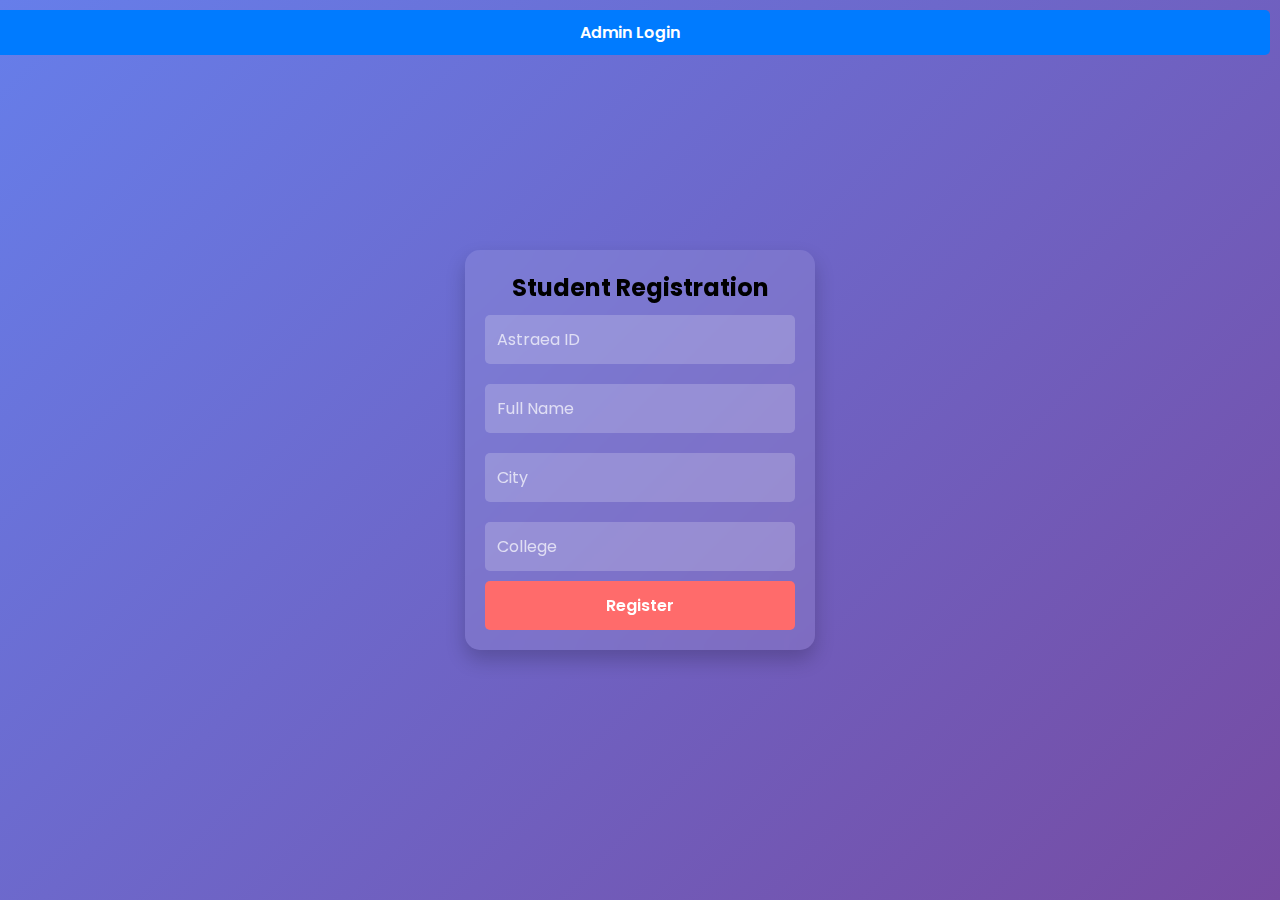
<file: index.html>
<!DOCTYPE html>
<html lang="en">
<head>
    <title>Student Registration</title>
    <link rel="stylesheet" href="style.css">
</head>
<body>
    <header>
        <button onclick="location.href='admin.html'" class="admin-btn">Admin Login</button>
    </header>

    <div class="container">
        <h2>Student Registration</h2>
        <input type="text" id="astraeaID" placeholder="Astraea ID">
        <input type="text" id="name" placeholder="Full Name">
        <input type="text" id="city" placeholder="City">
        <input type="text" id="college" placeholder="College">
        <button onclick="registerStudent()">Register</button>
        <p id="responseMessage"></p>
    </div>

    <script src="script.js"></script>
</body>
</html>
</file>
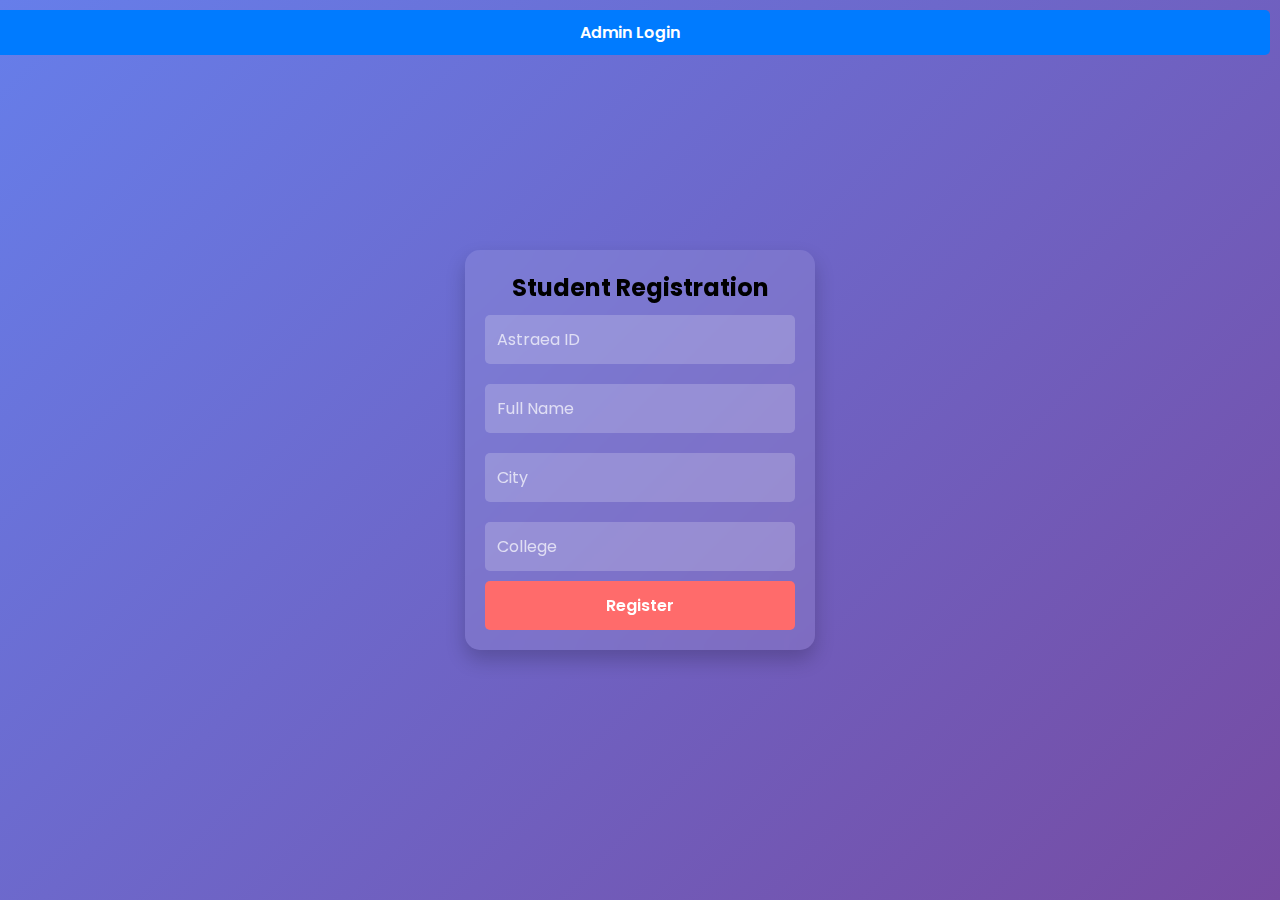
<file: frontend/index.html>
<!DOCTYPE html>
<html lang="en">
<head>
    <meta charset="UTF-8">
    <meta name="viewport" content="width=device-width, initial-scale=1.0">
    <title>Student Registration</title>
    <link rel="stylesheet" href="style.css">
</head>
<body>
    <header>
        <button onclick="location.href='admin.html'" class="admin-btn">Admin Login</button>
    </header>

    <div class="container">
        <h2>Student Registration</h2>
        <input type="text" id="astraeaID" placeholder="Astraea ID">
        <input type="text" id="name" placeholder="Full Name">
        <input type="text" id="city" placeholder="City">
        <input type="text" id="college" placeholder="College">
        <button onclick="registerStudent()">Register</button>
        <p id="responseMessage"></p>
    </div>

    <script src="script.js"></script>
</body>
</html>
</file>
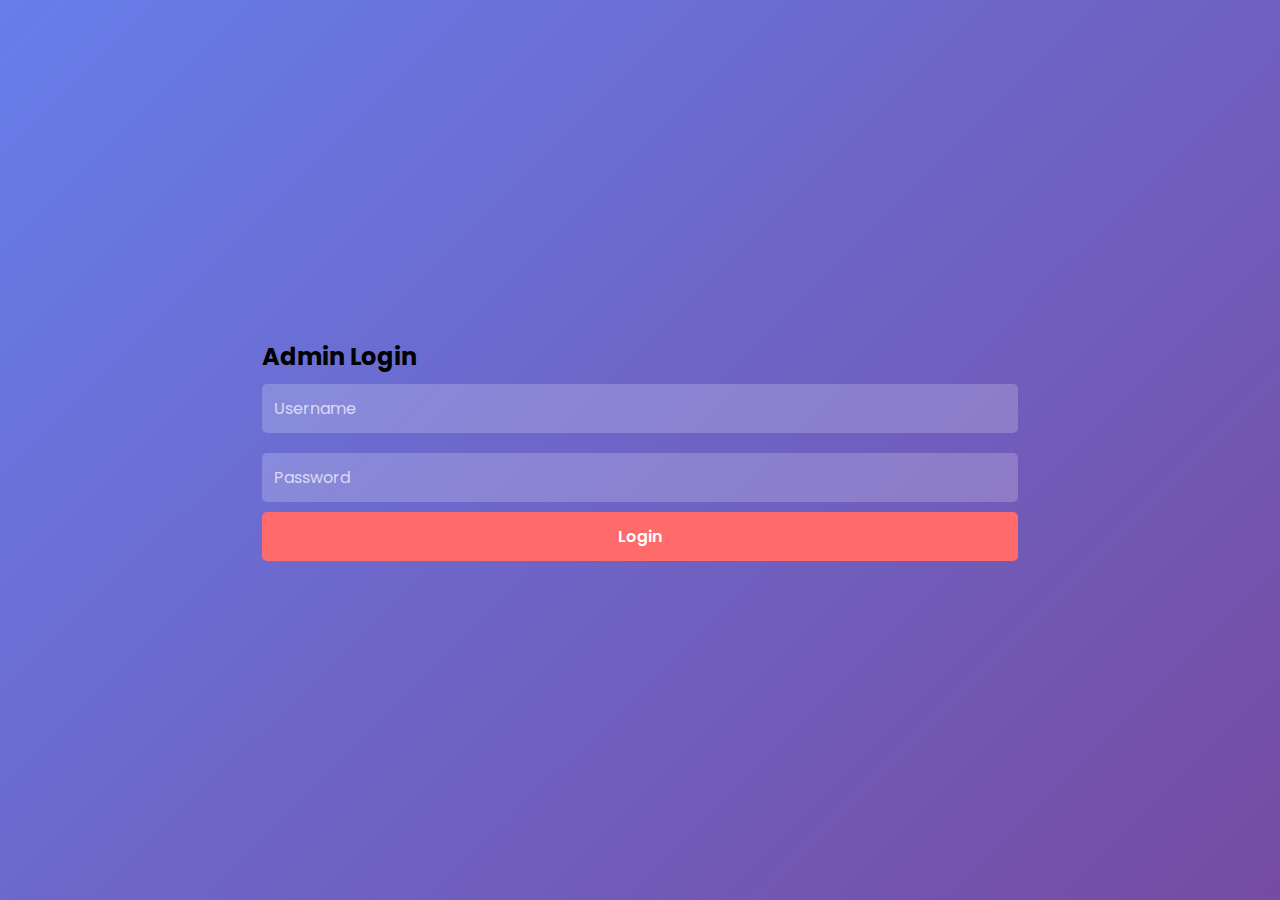
<file: admin.html>
<!DOCTYPE html>
<html lang="en">
<head>
    <title>Admin Login</title>
    <link rel="stylesheet" href="style.css">
</head>
<body>
    <div class="admin-container">
        <h2>Admin Login</h2>
        <input type="text" id="adminUser" placeholder="Username">
        <input type="password" id="adminPass" placeholder="Password">
        <button onclick="adminLogin()">Login</button>
        <p id="loginError" style="color: red;"></p>
    </div>

    <script src="adminLogin.js"></script>
</body>
</html>
</file>
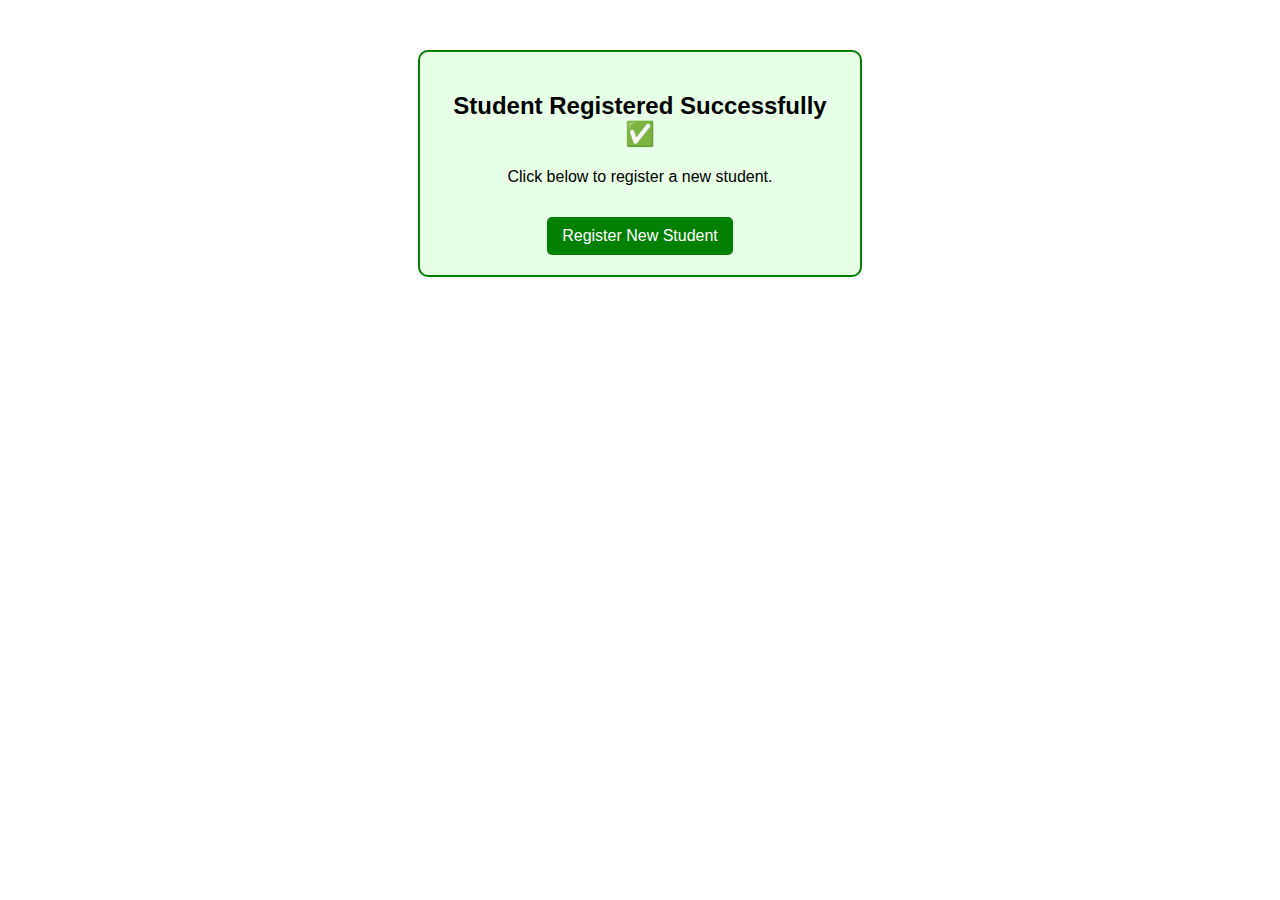
<file: success.html>
<!DOCTYPE html>
<html lang="en">
<head>
    <meta charset="UTF-8">
    <meta name="viewport" content="width=device-width, initial-scale=1.0">
    <title>Registration Success</title>
    <style>
        body {
            font-family: Arial, sans-serif;
            text-align: center;
            margin-top: 50px;
        }
        .container {
            max-width: 400px;
            margin: auto;
            padding: 20px;
            border: 2px solid green;
            border-radius: 10px;
            background-color: #e7ffe7;
        }
        a {
            display: inline-block;
            margin-top: 15px;
            padding: 10px 15px;
            background-color: green;
            color: white;
            text-decoration: none;
            border-radius: 5px;
        }
        a:hover {
            background-color: darkgreen;
        }
    </style>
</head>
<body>
    <div class="container">
        <h2>Student Registered Successfully ✅</h2>
        <p>Click below to register a new student.</p>
        <a href="index.html">Register New Student</a>
    </div>
</body>
</html>
</file>
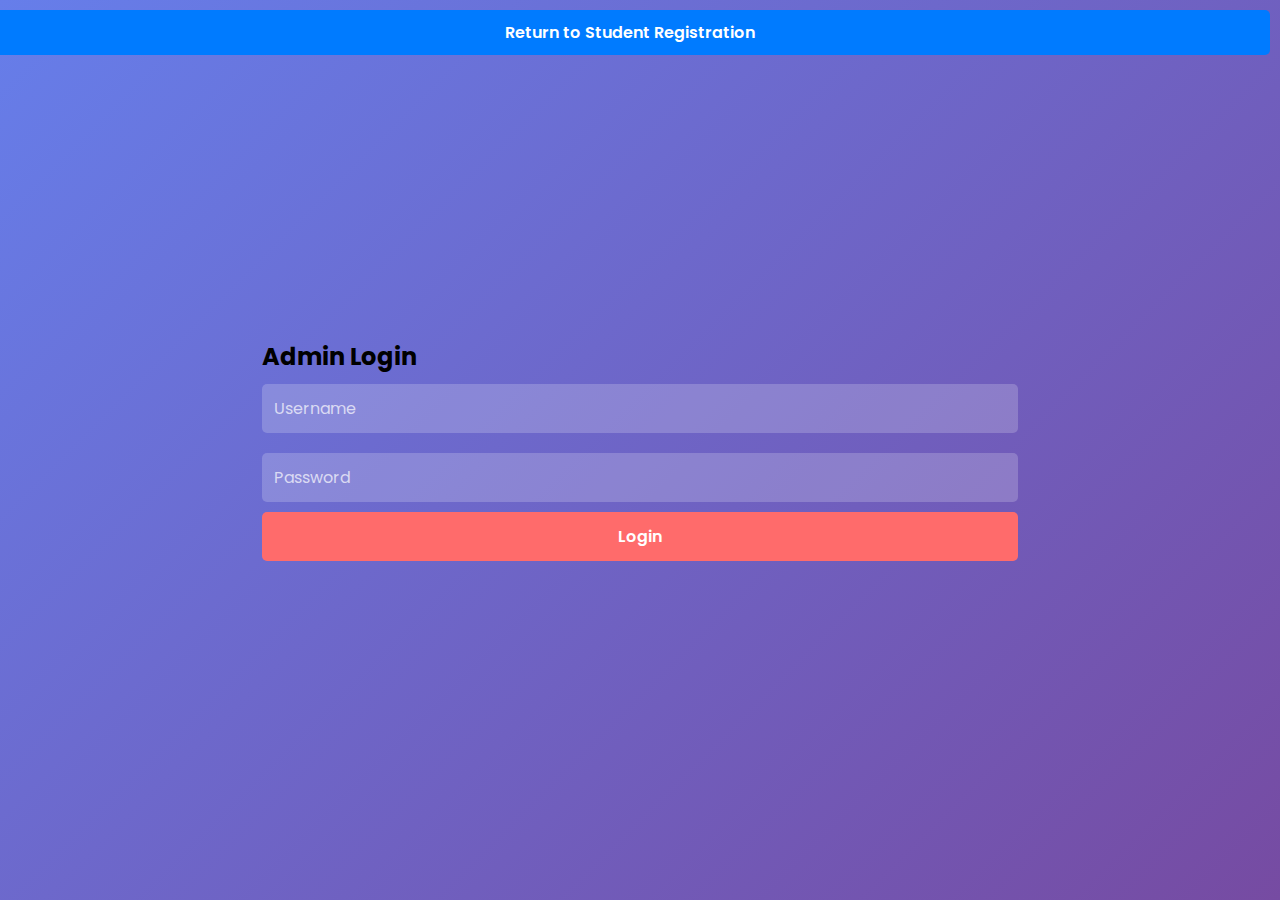
<file: frontend/admin.html>
<!DOCTYPE html>
<html lang="en">
<head>
    <meta charset="UTF-8">
    <meta name="viewport" content="width=device-width, initial-scale=1.0">
    <title>Admin Login</title>
    <link rel="stylesheet" href="style.css">
</head>
<body>
    <header>
        <button onclick="location.href='index.html'" class="index-btn">Return to Student Registration</button>
    </header>

    <div class="admin-container">
        <h2>Admin Login</h2>
        <input type="text" id="adminUser" placeholder="Username">
        <input type="password" id="adminPass" placeholder="Password">
        <button onclick="adminLogin()">Login</button>
        <p id="loginError" style="color: red;"></p>
    </div>

    <script src="adminLogin.js"></script>
</body>
</html>
</file>
<file: style.css>
/* Google Font for Modern Look */
@import url('https://fonts.googleapis.com/css2?family=Poppins:wght@300;400;600&display=swap');

* {
    margin: 0;
    padding: 0;
    box-sizing: border-box;
    font-family: 'Poppins', sans-serif;
}

body {
    display: flex;
    justify-content: center;
    align-items: center;
    height: 100vh;
    background: linear-gradient(135deg, #667eea, #764ba2);
}

.container {
    width: 350px;
    padding: 20px;
    background: rgba(255, 255, 255, 0.1);
    border-radius: 15px;
    backdrop-filter: blur(10px);
    box-shadow: 0px 10px 20px rgba(0, 0, 0, 0.2);
    text-align: center;
    transition: transform 0.3s ease-in-out;
}

h1 {
    font-size: 24px;
    font-weight: 600;
    color: white;
    margin-bottom: 15px;
}

/* Input fields */
input {
    width: 100%;
    padding: 12px;
    margin: 10px 0;
    border: none;
    border-radius: 5px;
    font-size: 16px;
    background: rgba(255, 255, 255, 0.2);
    color: white;
    outline: none;
    transition: 0.3s;
}

input::placeholder {
    color: rgba(255, 255, 255, 0.7);
}

/* Input field focus effect */
input:focus {
    background: rgba(255, 255, 255, 0.4);
    transform: scale(1.02);
}

/* Button Styling */
button {
    width: 100%;
    padding: 12px;
    font-size: 16px;
    font-weight: 600;
    background: #ff6b6b;
    color: white;
    border: none;
    border-radius: 5px;
    cursor: pointer;
    transition: 0.3s;
    position: relative;
    overflow: hidden;
}

/* Button hover effect */
button:hover {
    background: #ff4757;
}

/* Button click animation */
button:active {
    transform: scale(0.95);
}

/* Click ripple effect */
button::after {
    content: "";
    position: absolute;
    width: 100%;
    height: 100%;
    background: rgba(255, 255, 255, 0.3);
    top: 0;
    left: 0;
    opacity: 0;
    transform: scale(0);
    transition: transform 0.4s, opacity 0.4s;
}


.admin-btn {
    position: absolute;
    top: 10px;
    right: 10px;
    padding: 10px 15px;
    background-color: #007bff;
    color: white;
    border: none;
    cursor: pointer;
    border-radius: 5px;
}

.admin-btn:hover {
    background-color: #0056b3;
}


h1.student-dashboard {
    font-size: 28px;
    font-weight: 600;
    color: white;
    text-align: center;
    width: 100%;
    position: absolute;
    top: 20px;
    left: 50%;
    transform: translateX(-50%);
}
</file>
<file: frontend/style.css>
/* Google Font for Modern Look */
@import url('https://fonts.googleapis.com/css2?family=Poppins:wght@300;400;600&display=swap');

* {
    margin: 0;
    padding: 0;
    box-sizing: border-box;
    font-family: 'Poppins', sans-serif;
}

body {
    display: flex;
    justify-content: center;
    align-items: center;
    height: 100vh;
    background: linear-gradient(135deg, #667eea, #764ba2);
}

.container {
    width: 350px;
    padding: 20px;
    background: rgba(255, 255, 255, 0.1);
    border-radius: 15px;
    backdrop-filter: blur(10px);
    box-shadow: 0px 10px 20px rgba(0, 0, 0, 0.2);
    text-align: center;
    transition: transform 0.3s ease-in-out;
}

h1 {
    font-size: 24px;
    font-weight: 600;
    color: white;
    margin-bottom: 15px;
}

/* Input fields */
input {
    width: 100%;
    padding: 12px;
    margin: 10px 0;
    border: none;
    border-radius: 5px;
    font-size: 16px;
    background: rgba(255, 255, 255, 0.2);
    color: white;
    outline: none;
    transition: 0.3s;
}

input::placeholder {
    color: rgba(255, 255, 255, 0.7);
}

/* Input field focus effect */
input:focus {
    background: rgba(255, 255, 255, 0.4);
    transform: scale(1.02);
}

/* Button Styling */
button {
    width: 100%;
    padding: 12px;
    font-size: 16px;
    font-weight: 600;
    background: #ff6b6b;
    color: white;
    border: none;
    border-radius: 5px;
    cursor: pointer;
    transition: 0.3s;
    position: relative;
    overflow: hidden;
}

/* Button hover effect */
button:hover {
    background: #ff4757;
}

/* Button click animation */
button:active {
    transform: scale(0.95);
}

/* Click ripple effect */
button::after {
    content: "";
    position: absolute;
    width: 100%;
    height: 100%;
    background: rgba(255, 255, 255, 0.3);
    top: 0;
    left: 0;
    opacity: 0;
    transform: scale(0);
    transition: transform 0.4s, opacity 0.4s;
}


.admin-btn {
    position: absolute;
    top: 10px;
    right: 10px;
    padding: 10px 15px;
    background-color: #007bff;
    color: white;
    border: none;
    cursor: pointer;
    border-radius: 5px;
}

.admin-btn:hover {
    background-color: #0056b3;
}




.index-btn {
    position: absolute;
    top: 10px;
    right: 10px;
    padding: 10px 15px;
    background-color: #007bff;
    color: white;
    border: none;
    cursor: pointer;
    border-radius: 5px;
}

.index-btn:hover {
    background-color: #0056b3;
}


@media (max-width: 600px) {
    table {
        font-size: smaller;
    }
    /* Additional responsive styles */
}
</file>
